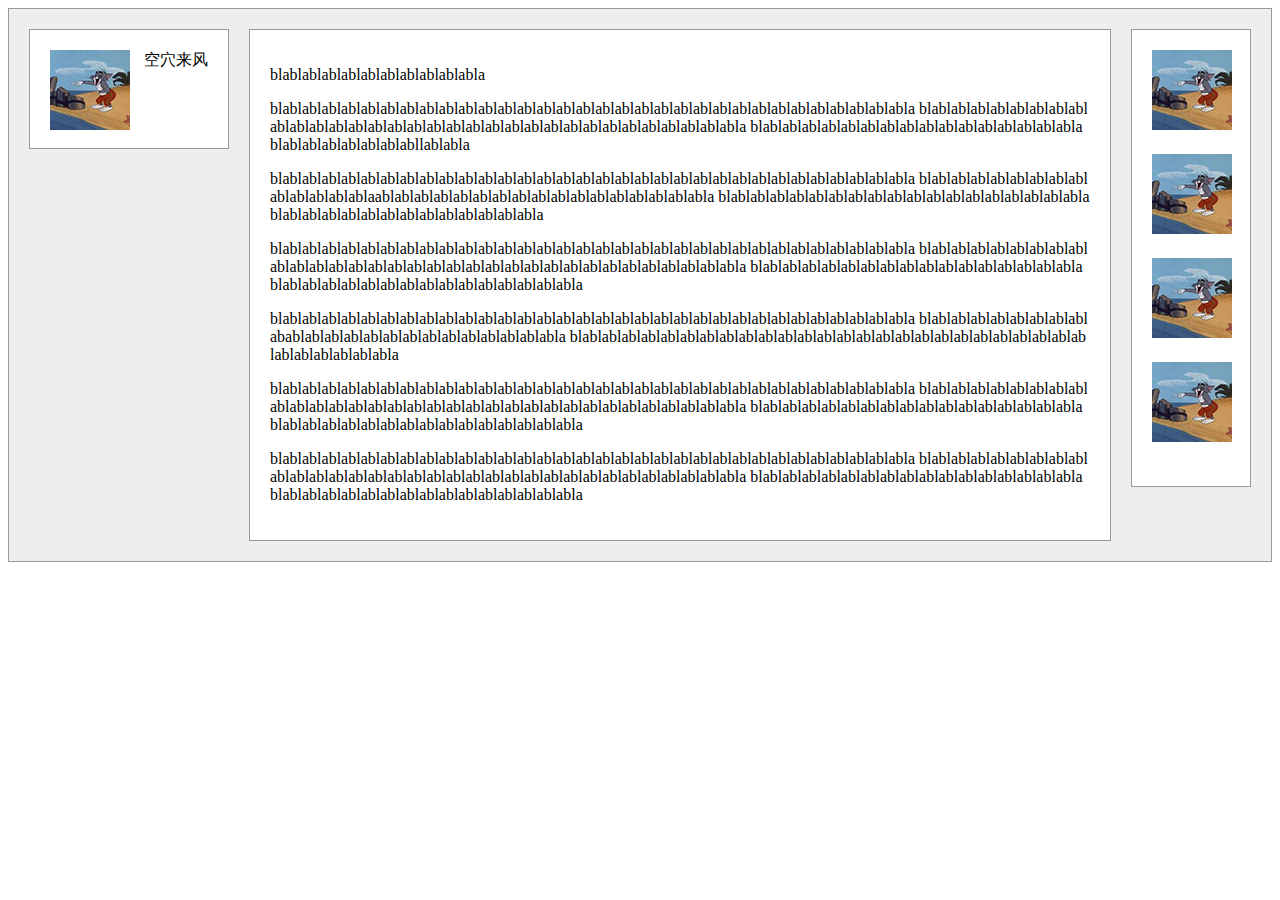
<file: 三栏式布局/index.html>
<!DOCTYPE html>
<html>
<head lang="zh-cnm Hans">
    <meta charset="utf-8">
    <title>三栏式布局</title>
    <link rel="stylesheet" href="css/cssforindex.css">
</head>

<body>
    <div id="container">
        <div id="team">
        <img src="image/tom.jpg">
        <span>空穴来风</span>
        </div>

        <div id="logo">
        <img class="pp" src="image/tom.jpg">
        <img class="pp" src="image/tom.jpg">
        <img class="pp" src="image/tom.jpg">
        <img class="pp" src="image/tom.jpg">
        </div>

         <div id="main">
        <p>blablablablablablablablablablabla</p>
        <p>blablablablablablablablablablablablablablablablablablablablablablablablablablablablablablablablabla
           blablablablablablablablablablablablablablablablablablablablablablablablablablablablablablablablabla
           blablablablablablablablablablablablablablablablablablablablablablablablabllablabla
        </p>
        <p>blablablablablablablablablablablablablablablablablablablablablablablablablablablablablablablablabla
           blablablablablablablablablablablablablablaablablablablablablablablablablablablablablablablabla
           blablablablablablablablablablablablablablablablablablablablablablablablablablablablablablablablabla
        </p>
        <p>blablablablablablablablablablablablablablablablablablablablablablablablablablablablablablablablabla
           blablablablablablablablablablablablablablablablablablablablablablablablablablablablablablablablabla
           blablablablablablablablablablablablablablablablablablablablablablablablablablablablablablablablabla
        </p>
        <p>blablablablablablablablablablablablablablablablablablablablablablablablablablablablablablablablabla
           blablablablablablablablablabablablablablablablablablablablablablablabla
           blablablablablablablablablablablablablablablablablablablablablablablablablablablablablablablablabla
        </p>
        <p>blablablablablablablablablablablablablablablablablablablablablablablablablablablablablablablablabla
           blablablablablablablablablablablablablablablablablablablablablablablablablablablablablablablablabla
           blablablablablablablablablablablablablablablablablablablablablablablablablablablablablablablablabla
        </p>
        <p>blablablablablablablablablablablablablablablablablablablablablablablablablablablablablablablablabla
           blablablablablablablablablablablablablablablablablablablablablablablablablablablablablablablablabla
           blablablablablablablablablablablablablablablablablablablablablablablablablablablablablablablablabla
        </p>
        </div>
    </div>
</body>
</html>
</file>
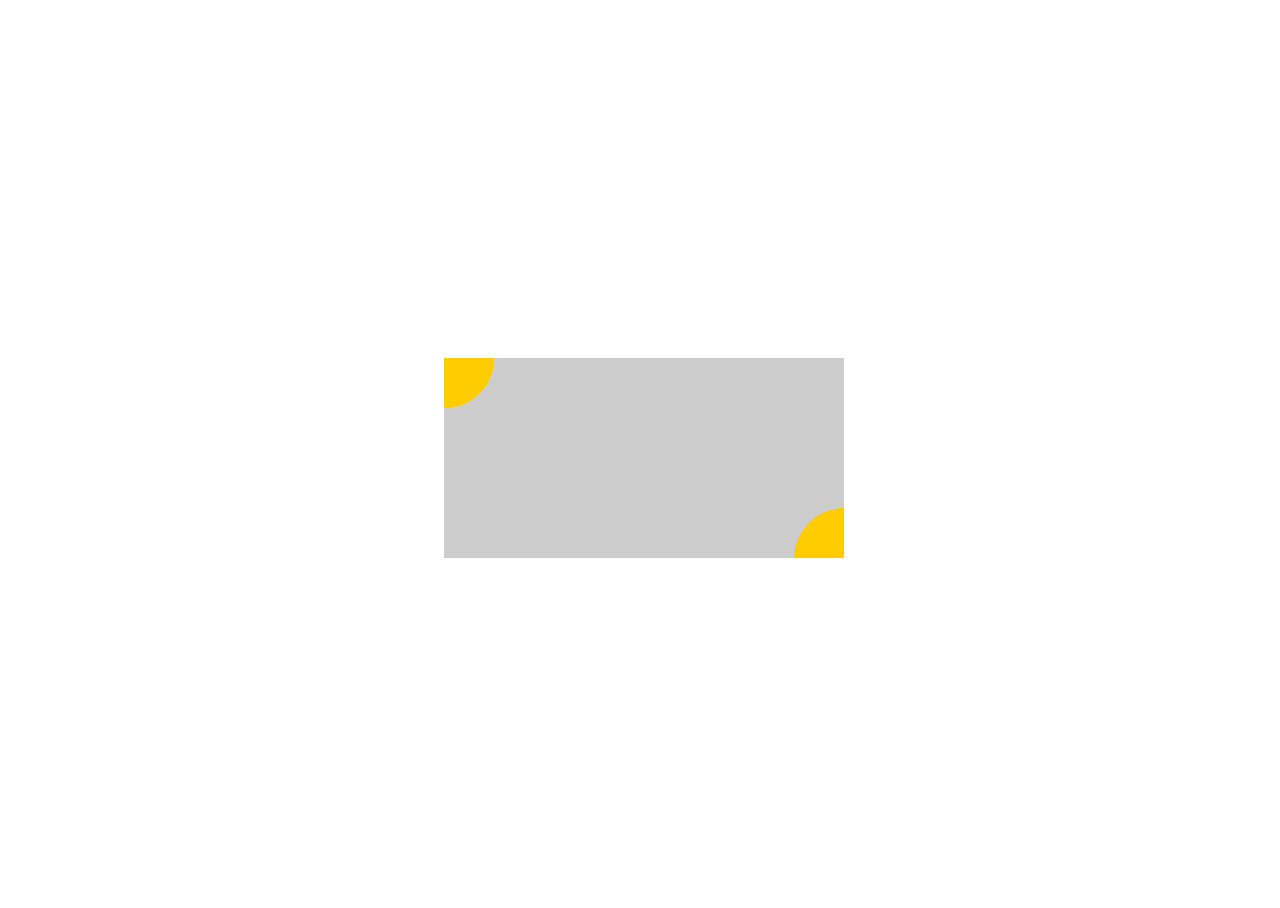
<file: 定位和居中问题/index.html>
<!DOCTYPE html>
<!DOCTYPE html>
<html>
<head>
    <meta charset="utf-8">
	<title>定位和居中问题</title>
	<style>
	    html,body{
	    	height: 100%;
	    	padding: 0;
	    	margin-right: 0;
	    }
	    body{
	    	display: flex;
	    	justify-content: center;
	    	align-items: center;
	    }
	    #container{
	    	width: 400px;
	    	height: 200px;
	    	background-color: #ccc;
	    	margin: 0;
	    	position: relative;
	    	overflow: hidden;
	    }
	    #left{
	    	width: 100px;
	    	height: 100px;
	    	background-color: #fc0;
	    	border-radius: 50%;
	    	position: absolute;
	    	left: -50px;
	    	top: -50px;
	    }
	    #right{
	    	width: 100px;
	    	height: 100px;
	    	background-color: #fc0;
	    	border-radius: 50%;
	    	position: absolute;
	    	right: -50px;
	    	bottom: -50px;
	    }
	</style>
</head>

<body>
    <div id="container">
        <div id="left">
        </div>
        <div id="right">
        </div>
    </div>
</body>
</html>
</file>
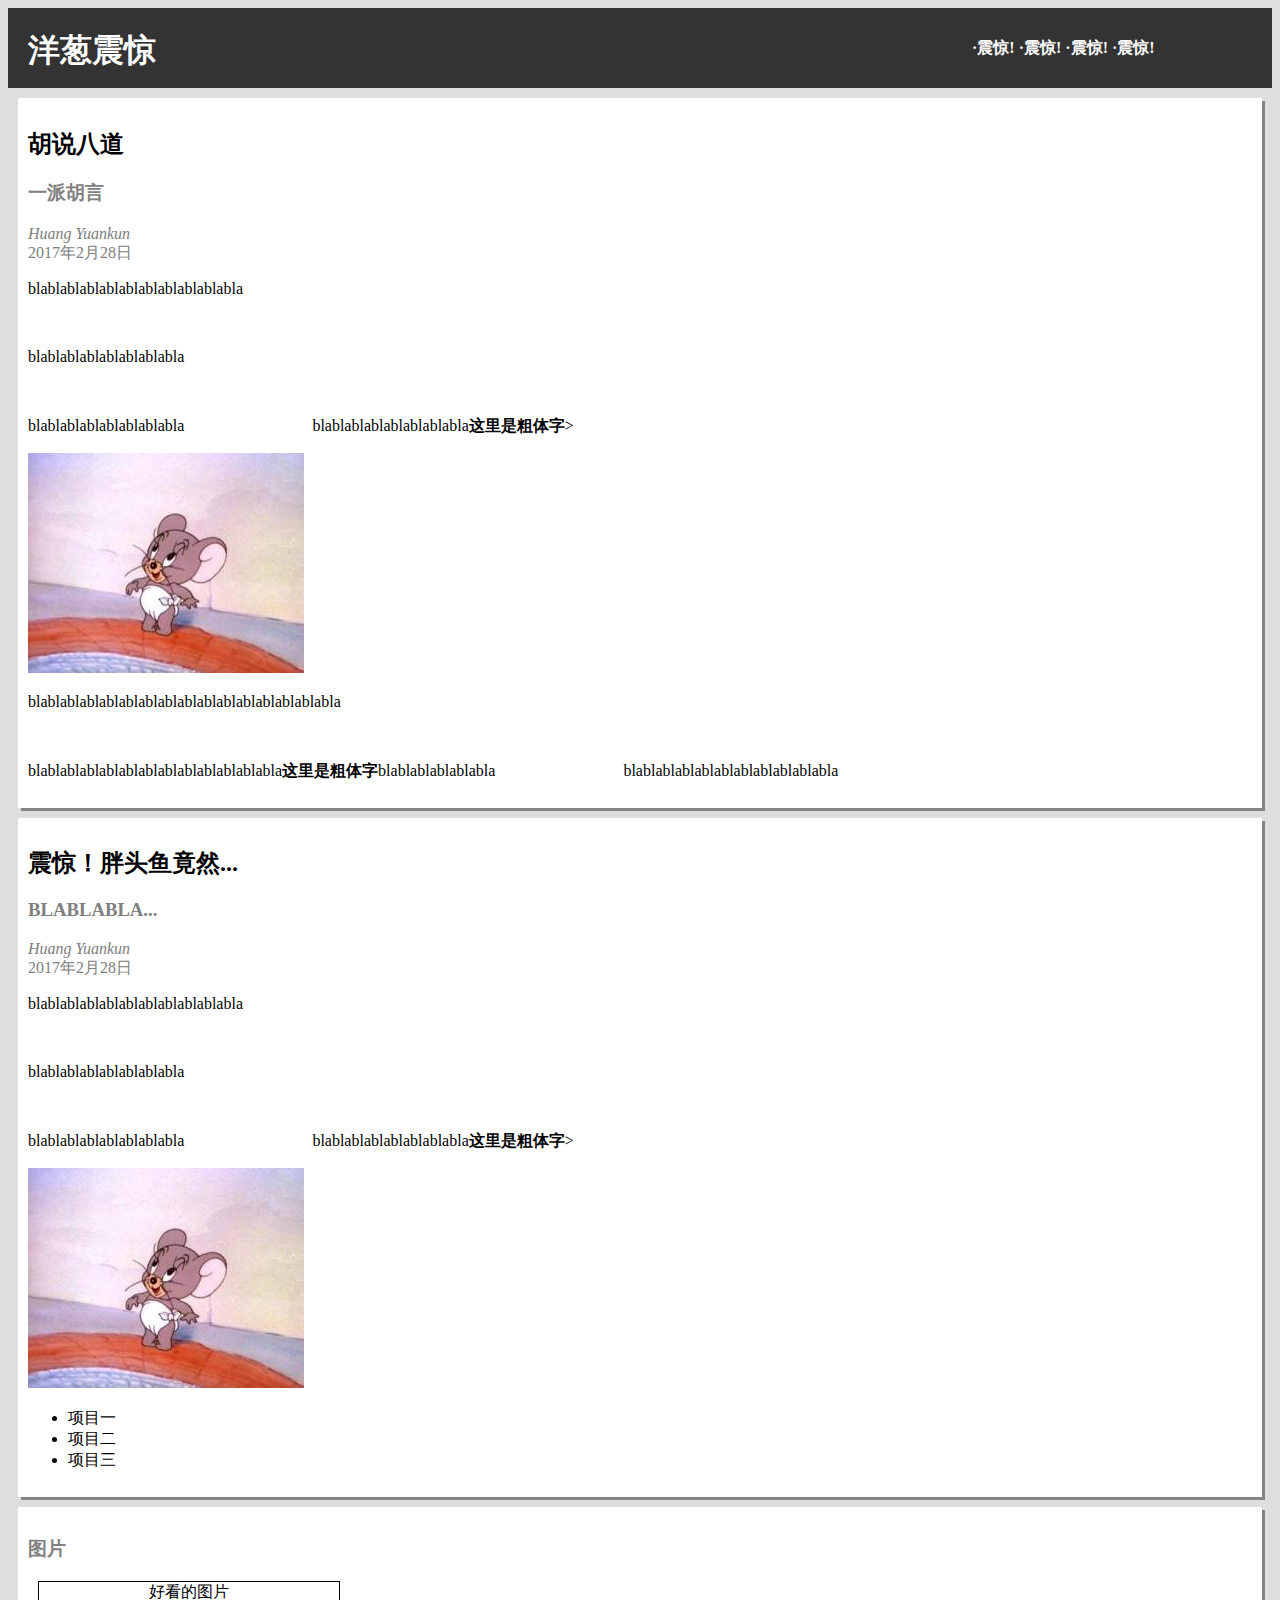
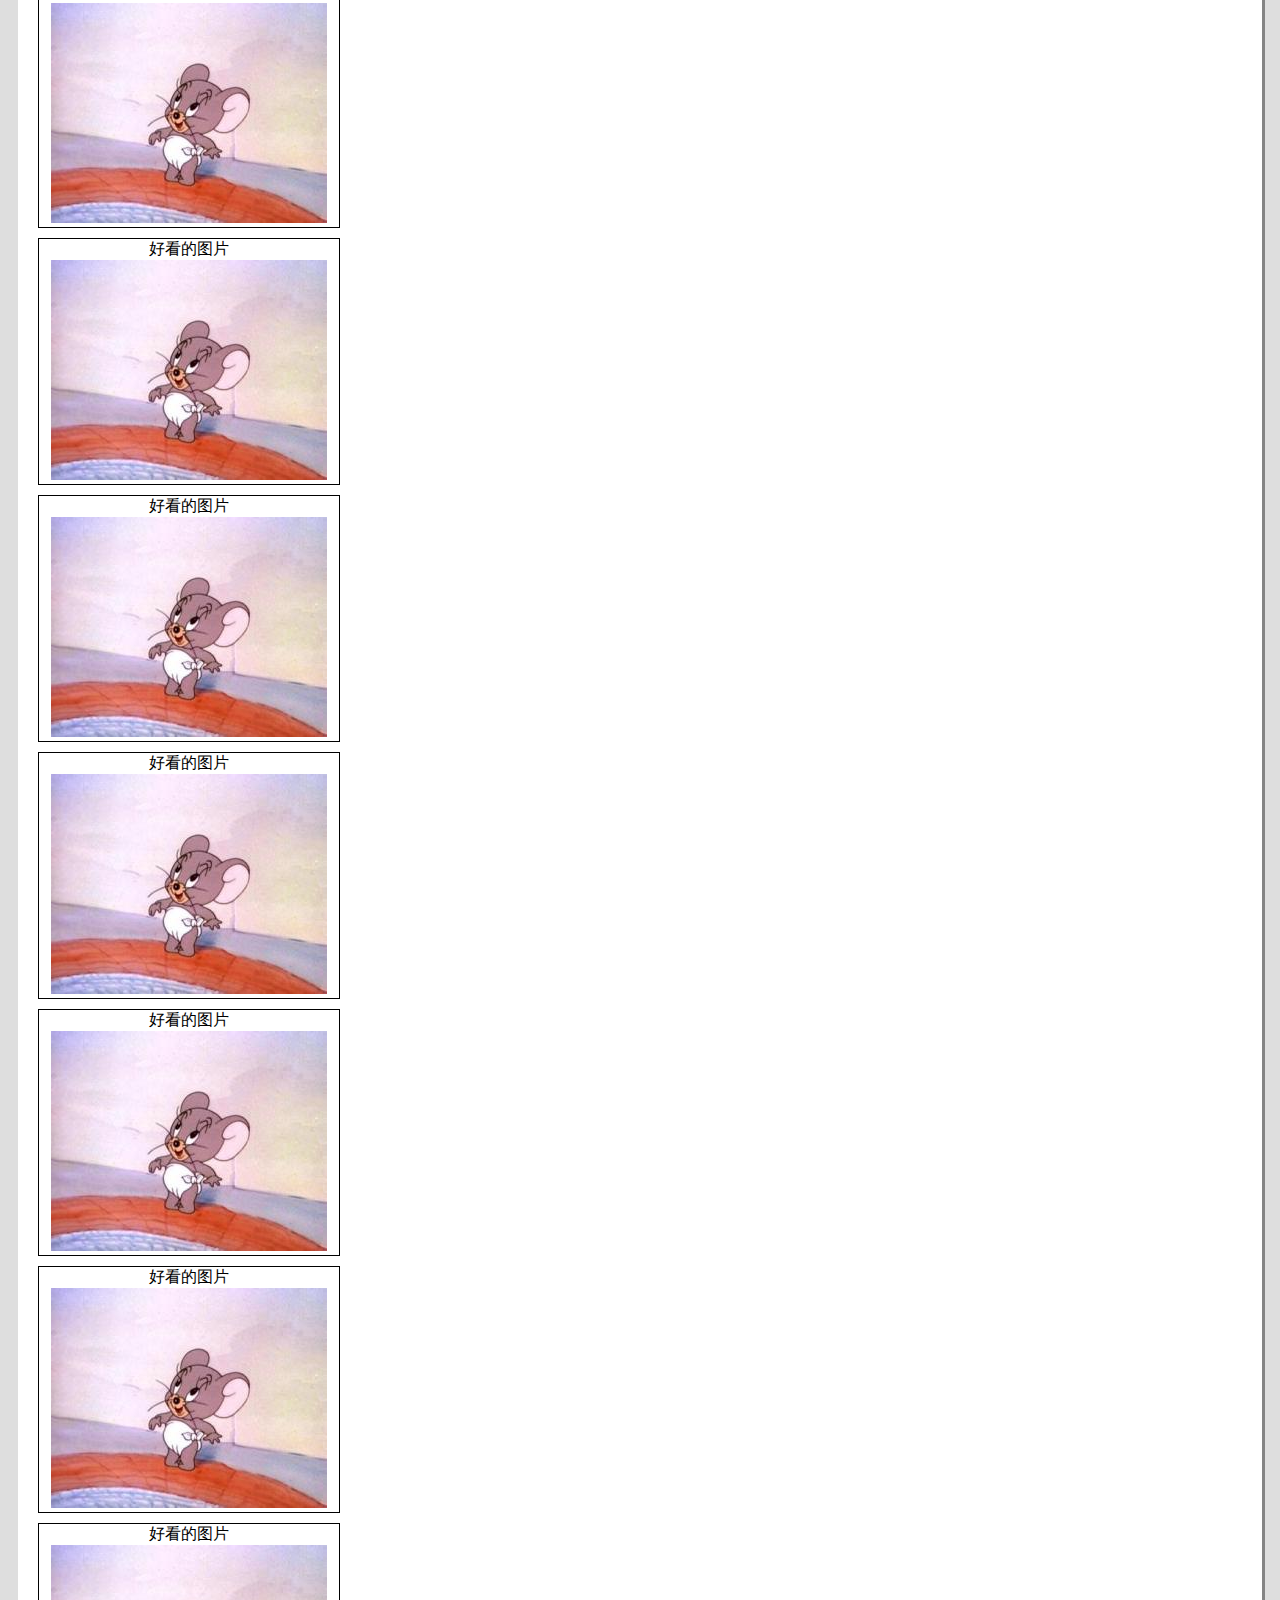
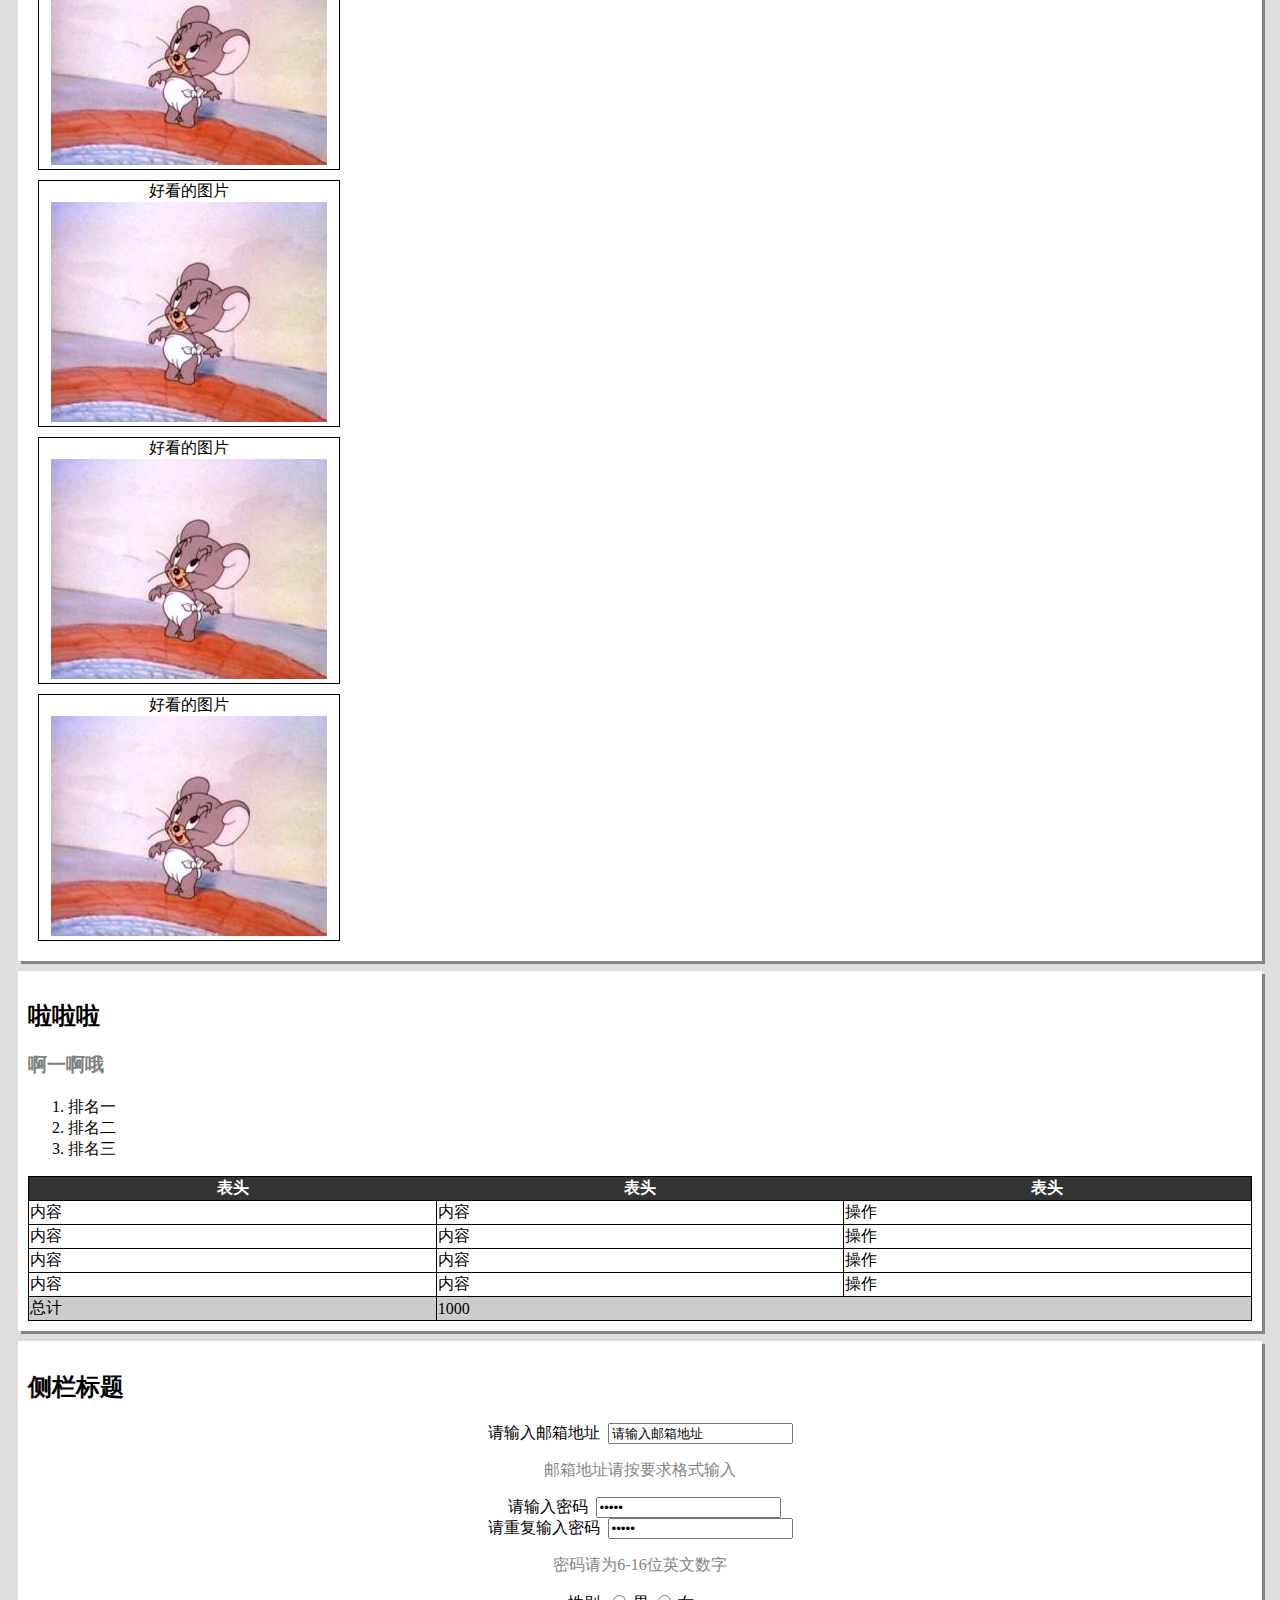
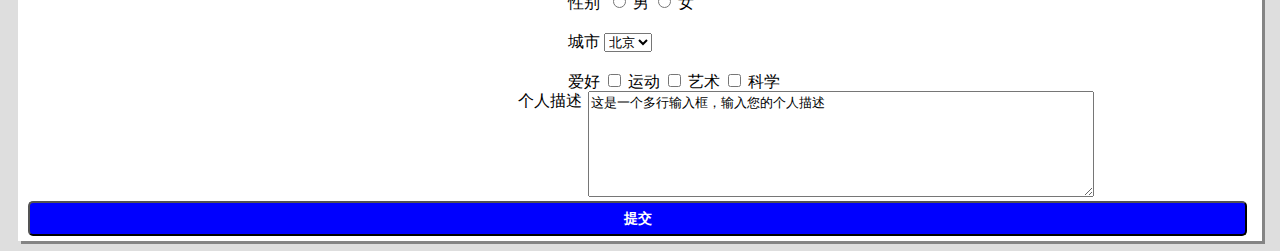
<file: 零基础Html编码（一）/index.html>
<!DOCTYPE html>
<html>
<head lang=zh-cnm-Hans>
    <meta charset="utf-8">
    <title>零基础HTML编码</title>
    <link rel="stylesheet" href="css/cssforindex.css">
</head>

<body>
    <header>
    <h1>洋葱震惊</h1>
    <ul id="lead">
        <li class="hua"><a href="http://www.baidu.com" title="China">·震惊!</a></li>
        <li class="hua"><a href="http://www.baidu.com" title="China">·震惊!</a></li>
        <li class="hua"><a href="http://www.baidu.com" title="China">·震惊!</a></li>
        <li class="hua"><a href="http://www.baidu.com" title="China">·震惊!</a></li>
    </ul>
    </header>

    <div class="paper">
    <article>
    	<h2>胡说八道</h2>
    	<h3>一派胡言</h3>
    	<address>Huang Yuankun</address>
    	<time datetime="2017-02-28">2017年2月28日</time>
    	<p>blablablablablablablablablablabla</p><br/>
    	<p>blablablablablablablabla</p><br/>
        <p>blablablablablablablabla<a href="http://ife.baidu.com">百度前端技术学院</a>blablablablablablablabla<strong>这里是粗体字</strong>></p>
        <img src="mouse.jpg">
        <p>blablablablablablablablablablablablablablablabla</p><br/>
        <p>blablablablablablablablablablablablabla<strong>这里是粗体字</strong>blablablablablabla<a href="http://ife.baidu.com" target="_blank">百度前端技术学院</a>blablablablablablablablablablabla</p>
    </article>
    </div>

    <article>
    <div class="paper">
        <h2>震惊！胖头鱼竟然...</h2>
        <h3>BLABLABLA...</h3>
        <address>Huang Yuankun</address>
        <time datetime="2017-02-28">2017年2月28日</time>
        <p>blablablablablablablablablablabla</p><br/>
        <p>blablablablablablablabla</p><br/>
        <p>blablablablablablablabla<a href="http://ife.baidu.com">百度前端技术学院</a>blablablablablablablabla<strong>这里是粗体字</strong>></p>
        <img src="mouse.jpg">
        <ul>
    	    <li>项目一</li>
    	    <li>项目二</li>
    	    <li>项目三</li>
        </ul>
    </div>
    <div class="paper">
        <h3>图片</h3>
        <div class="image">好看的图片<img src="mouse.jpg"></div>
        <div class="image">好看的图片<img src="mouse.jpg"></div>
        <div class="image">好看的图片<img src="mouse.jpg"></div>
        <div class="image">好看的图片<img src="mouse.jpg"></div>
        <div class="image">好看的图片<img src="mouse.jpg"></div>
        <div class="image">好看的图片<img src="mouse.jpg"></div>
        <div class="image">好看的图片<img src="mouse.jpg"></div>
        <div class="image">好看的图片<img src="mouse.jpg"></div>
        <div class="image">好看的图片<img src="mouse.jpg"></div>
        <div class="image">好看的图片<img src="mouse.jpg"></div>
    </div>
    </article>

    <div class="paper">
    <article>
    	<h2>啦啦啦</h2>
    	<h3>啊一啊哦</h3>
    	<ol>
    		<li>排名一</li>
    		<li>排名二</li>
    		<li>排名三</li>
    	</ol>
    	<table>
    		<thead>
    			<th>表头</th>
    			<th>表头</th>
    			<th>表头</th>
    		</thead>
    		<tr>
    			<td>内容</td>
    			<td>内容</td>
    			<td>操作</td>
    		</tr>
    		<tr>
    			<td>内容</td>
    			<td>内容</td>
    			<td>操作</td>
    		</tr>
    		<tr>
    			<td>内容</td>
    			<td>内容</td>
    			<td>操作</td>
    		</tr>
    		<tr>
    			<td>内容</td>
    			<td>内容</td>
    			<td>操作</td>
    		</tr>
    		<tfoot>
    			<td>总计</td>
    			<td colspan="2">1000</td>
    		</tfoot>
    	</table>
        </article>
        </div>

        <article>
    	<aside>
    		<h2>侧栏标题</h2>
            <div class="first">
    		    <label for="username">	请输入邮箱地址&nbsp</label>
    		    <input type="text" id="username" name="username" value="请输入邮箱地址"><br/>
                <p>邮箱地址请按要求格式输入</p>
    		    <label for="pass">	&nbsp&nbsp请输入密码&nbsp</label>
    		    <input type="password" id="pass" name="pass" value="请输入密码"><br/>
    		    <label for="repass">	请重复输入密码&nbsp</label>
    		    <input type="password" id="repass" name="repass" value="请输入密码">
    		    <p>密码请为6-16位英文数字</p>
            </div>

            <div class="second">
    		    <p class="bb">性别&nbsp</p>
    		    <input type="radio" id="male" name="sex">
    		    <label for="male">男</label>
    		    <input type="radio" id="female" name="sex">
    		    <label for="female">女</label>
                <br/>
                <br/>
    		    <p class="bb">城市</p>
    		    <select>
    		    	<option>北京</option>
    		    	<option>上海</option>
    		    	<option>广州</option>
    		    	<option>深圳</option>
    		    </select>
                <br/>
                <br/>
    		    <p class="bb">爱好</p>
    		    <input type="checkbox" id="sport" name="sport">
    		    <label for="sport">运动</label>
    		    <input type="checkbox" id="art" name="art">
    		    <label for="art">艺术</label>
    		    <input type="checkbox" id="science" name="science">
    		    <label for="science">科学</label>
                <br/>
            </div>

            <div id="txt">
    		    <p class="bb">个人描述</p>
    		    <textarea>这是一个多行输入框，输入您的个人描述</textarea><br/>
            </div>
                <input id="btn" type="submit" value="提交" name="submit">
    	</aside>
    </article>
    </div>
    </body>
    </html>
</file>
<file: 三栏式布局/css/cssforindex.css>
#container{
	padding: 20px;
	background-color: #eee;
	border: 1px solid #999;
	height: 100%;
}
#team{
	padding: 20px;
	width: 200px;
	border: 1px solid #999;
	float: left;
	background-color: white;
	height: 120px;
	box-sizing: border-box;
	position: relative;
}
#main{
	padding: 20px;
	border: 1px solid #999;
	background-color: white;
	margin-left: 220px;
	margin-right: 140px;
	height: 100%;
	word-break: break-all;
}
#logo{
	padding: 20px;
	width: 120px;
	border: 1px solid #999;
	float: right;
	background-color: white;
	text-align: center;
	box-sizing: border-box;
}
.pp{
	margin: 0 0 20px 0; 
}
#team span{
	position: absolute;
	top: 20px;
	right: 20px;
}
</file>
<file: 零基础Html编码（一）/css/cssforindex.css>
div.paper{
	margin: 10px;
	padding: 10px;
	background-color: rgb(255,255,255);
	box-shadow: 3px 3px rgb(132,132,132);
}
body{
	background-color: rgb(222,222,222);
}
h3,address,time{
	color: grey;
}
th{
	background-color: rgb(51,51,51);
	color: rgb(255,255,255);
}
tfoot td{
	background-color: rgb(204,204,204);
}
table{
	width: 100%;
	border: 1px solid black;
	border-collapse: collapse;
}
td{
	border: 1px solid black;
}
header{
	position: relative;
	background-color: rgb(51,51,51);
	height: 80px;
	margin: 0;
}
h1{
	width: 350px;
	color: rgb(255,255,255);
	position: absolute;
	left: 20px;
}
#lead{
	position: absolute;
	width: 300px;
	height: 20px;
	margin: 0;
	top: 30px;
	right: 0;
}
.hua{
	display: inline;
}
a{
	color: rgb(255,255,255);
	font-weight: bold;
	text-decoration:none;
}
div.image{
    border: 1px black solid;
	width: 300px;
	margin: 10px;
	text-align: center;
}
aside div.first{
	text-align: center;
}
textarea{
	height: 100px;
	width: 500px;
	position: absolute;
	left: 70px;
}
.bb{
	display: inline;
}
aside{
	margin: 10px;
	padding: 10px;
	background-color: rgb(255,255,255);
	box-shadow: 3px 3px rgb(132,132,132);
	height: 480px;
	position: relative;
}
.second{
	text-align: left;
	width: 600px;
	margin: 0;
	left: 550px;
	position: absolute;
}
#txt p{
	margin: 0;
	padding: 0;
	position: absolute;

}
#btn{
	border-radius: 5px;
	width: 98%;
	background-color: blue;
	position: absolute;
	bottom: 5px;
	height: 35px;
	font-weight: bold;
	color: white;
	font-size: 0.9em;
}
#txt{
	position: absolute;
	top: 350px;
	left: 500px;
	width: 100%;
	height: 130;
}
.first p{
	color: rgb(132,132,132);
	font-style: 
}
</file>
